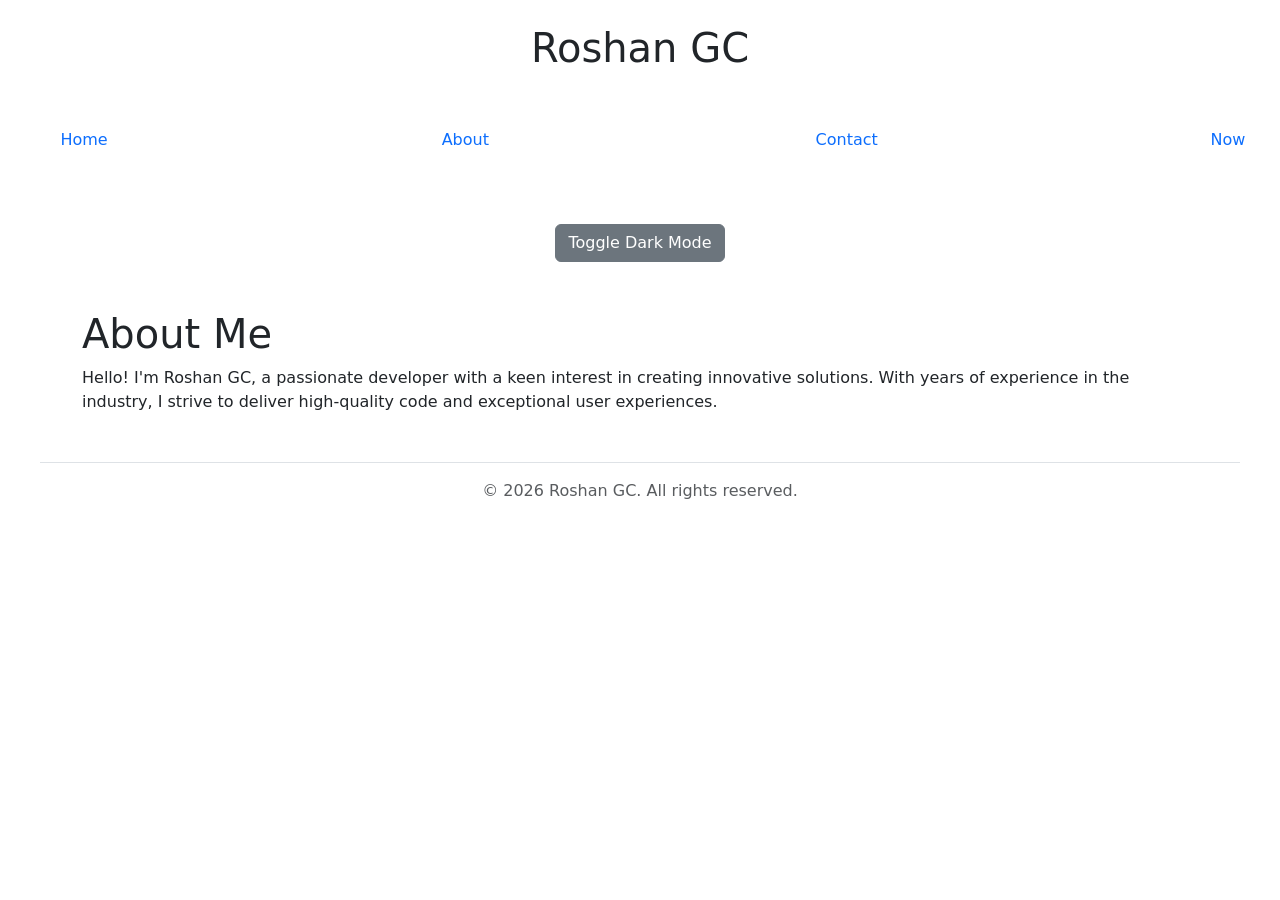
<file: about.html>
<!DOCTYPE html>
<html lang="en">
    <header>
        <meta charset="UTF-8">
        <meta name="viewport" content="width=device-width, initial-scale=1.0">
        <title> About Roshan GC</title>
        <link href="https://cdn.jsdelivr.net/npm/bootstrap@5.3.0/dist/css/bootstrap.min.css" rel="stylesheet"rel="stylesheet">
    <link href="./style.css" rel="stylesheet">
    </header>
    <body>
    <header class=" container my-4">
<h1>Roshan GC</h1>
    <nav>
        <ul class="flex columns-1 row-cols-md-3 g-4 py-5">
            <li><a href="./index.html">Home</a></li>
            <li><a href="./about.html">About</a></li>
            <li><a href="./contact.html">Contact</a></li>
            <li><a href="./now.html">Now</a></li>
        </ul>   
    </nav>
    <button class="btn btn-secondary mt-2"onclick="runDarkness()">Toggle Dark Mode</button>
    </header>

    <main class="container my-5">
        <section>
          <h1>About Me</h1>
          <p>Hello! I'm Roshan GC, a passionate developer with a keen interest in creating innovative solutions. With years of experience in the industry, I strive to deliver high-quality code and exceptional user experiences.</p>
        </section>
        </main>

        <footer class="py-3 my-4 border-top">
            <p class="text-center text-muted">© 2026 Roshan GC. All rights reserved.</p>
            </footer>
        
            <script>
                function runDarkness(){
                    var element = document.body;
                    element.classList.toggle('dark-mode');
                }
            </script>
            </body> 
            </html>
</html
</file>
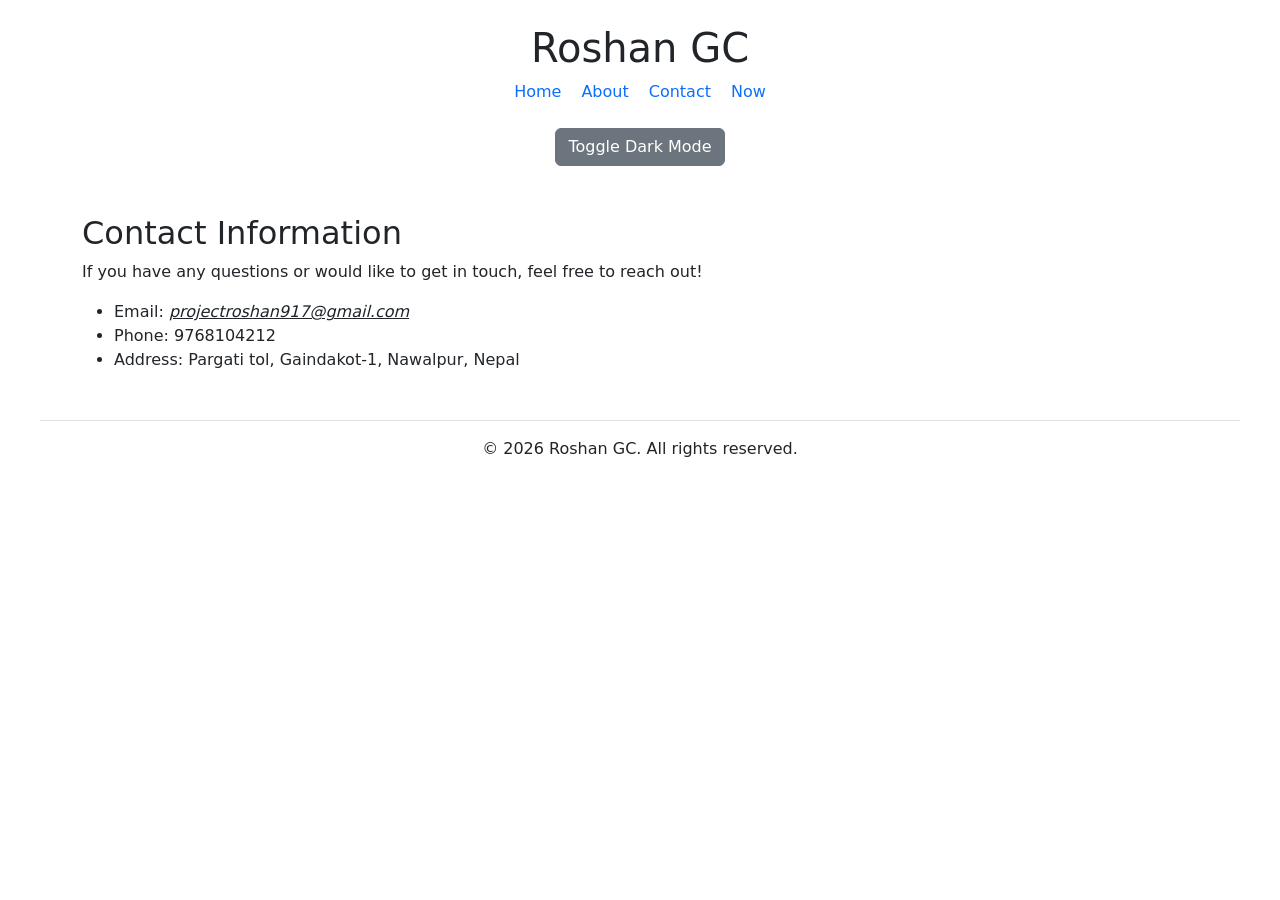
<file: contact.html>
<!DOCTYPE html>
<html lang="en">
    <head>
    <meta charset="UTF-8">
    <meta name="viewport" contact="width=device-width, initial-scale=1.0">
    <title> Contact Roshan GC</title>
<link href="https://cdn.jsdelivr.net/npm/bootstrap@5.3.0/dist/css/bootstrap.min.css" rel="stylesheet">
<link href="./style.css" rel="stylesheet">
</head>
<body>
     <header class="container my-4">
        <h1 class="text-center">Roshan GC</h1>
        <nav>
            <ul class="p-0">
                <li><a href="./index.html">Home</a></li>
                <li><a href="./about.html">About</a></li>
                <li><a href="./contact.html">Contact</a></li>
                <li><a href="./now.html">Now</a></li>
            </ul>
        </nav>
        <button class="btn btn-secondary mt-2" onclick="runDarkMode()">Toggle Dark Mode</button>
    </header>

    <main class="container my-5">
        <section>
            <h2>Contact Information</h2>
            <p>If you have any questions or would like to get in touch, feel free to reach out!</p>
            <ul>
               <li>Email:<em> <u> projectroshan917@gmail.com</u></em></li>
                <li>Phone: 9768104212</li>
                <li>Address: Pargati tol, Gaindakot-1, Nawalpur, Nepal</li>
            </ul>
        </section>
    </main>
    <footer class="py-3 my-4 border-top">
        <p>&copy; 2026 Roshan GC. All rights reserved.</p>
    </footer>

         <script>
             function runDarkMode() {
            var element = document.body;
            element.classList.toggle("dark-mode");
        }
    </script>  
    </body>
</html>
</file>
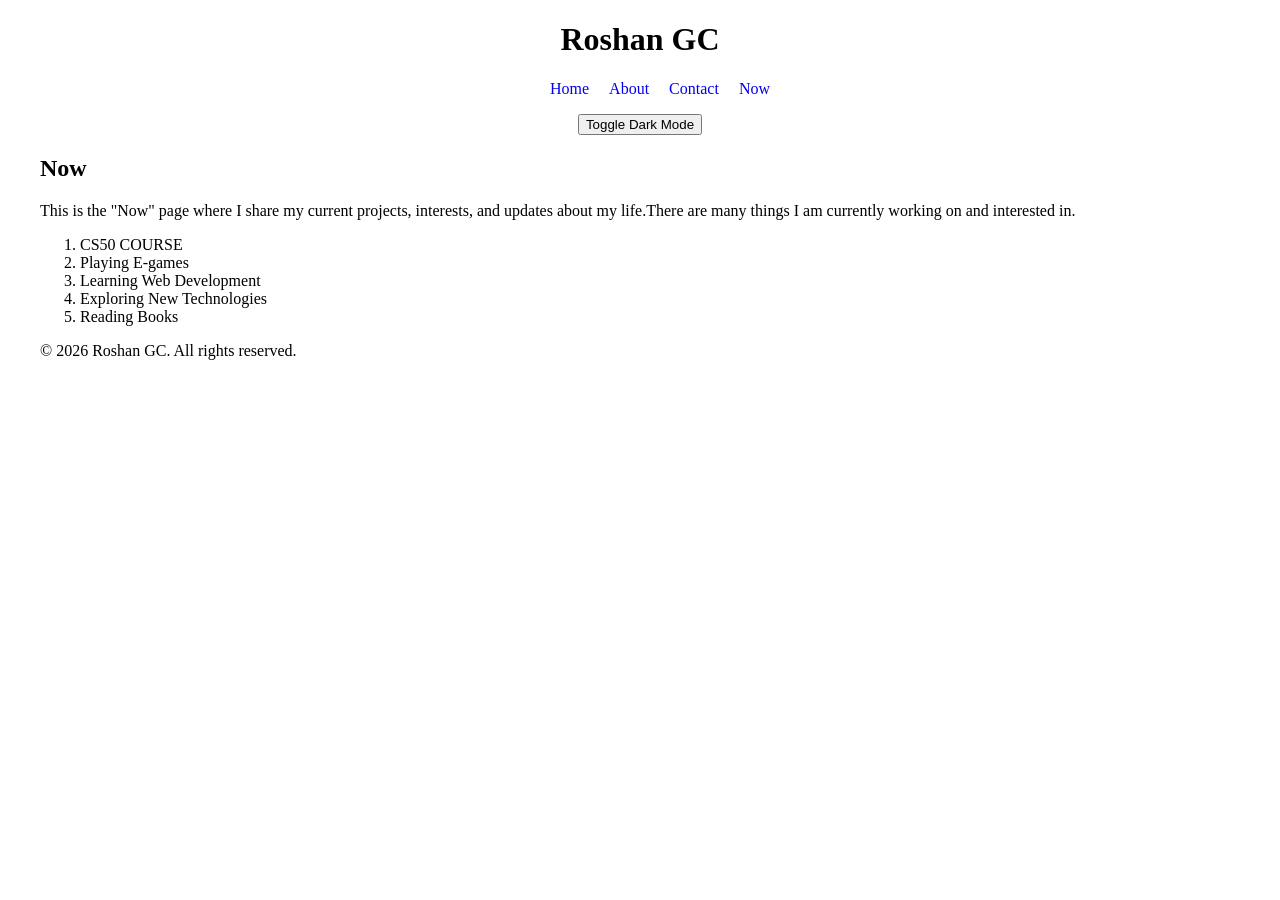
<file: now.html>
<!DOCTYPE html>
<html lang="en">
    <meta charset="UTF-8">
    <meta name="viewport" content="width=device-width, initial-scale=1.0"> 
    <title>Now Roshan GC</title>  
        <link rel="https://cdn.jsdelivr.net/npm/bootstrap@5.3.0/dist/css/bootstrap.min.css" href="stylesheet">
        <link href="./style.css" rel="stylesheet">
        </header>

        <body>
            <header class="container my-4">
                <h1>Roshan GC</h1>
                <nav>
                    <ul class="p-0">
                        <li><a href="./index.html">Home</a></li>
                    <li><a href="./about.html">About</a></li>
                    <li><a href="./contact.html">Contact</a></li> 
                    <li><a href="./now.html">Now</a></li>
                    </ul>
                </nav>
                 <button class="btn btn-secondary mt-2" onclick="runDarkMode()">Toggle Dark Mode</button>
            </header>
 <main class="container my-5">
            <section>
                <h2>Now</h2>
                <p>This is the "Now" page where I share my current projects, interests, and updates about my life.There are many things I am currently working on and interested in.</p>
                <ol>
                    <li>CS50 COURSE</li>
                    <li>Playing E-games</li>
                    <li>Learning Web Development</li>
                    <li>Exploring New Technologies</li>
                    <li>Reading Books</li>
                </ol>
            </section>
        </main>

        <footer class="py-3 my-4 border-top"></footer>
            <p>&copy; 2026 Roshan GC. All rights reserved.</p>
        </footer>

        <script>
            function runDarkMode() {
                var element = document.body;
                element.classList.toggle("dark-mode");
            }
            </script>
    </body>
</html>
</file>
<file: style.css>
body{
    max-width: 1200px;
    margin: 0 auto;
}

header 
{
    text-align: center;
}
nav ul{
    list-style: none;
    display: flex;
    justify-content: center;
    align-items: center;
    gap: 20px;
}

nav ul li a{
    text-decoration: none;
}

footer{
    text-align: center;
}

.circle-photo{
    border-radius: 50%;
    width: 300px;
    height: 300px;
}

body.dark-mode{
    background-color: #000000 !important;
    color: #ffffff !important;
}
</file>
